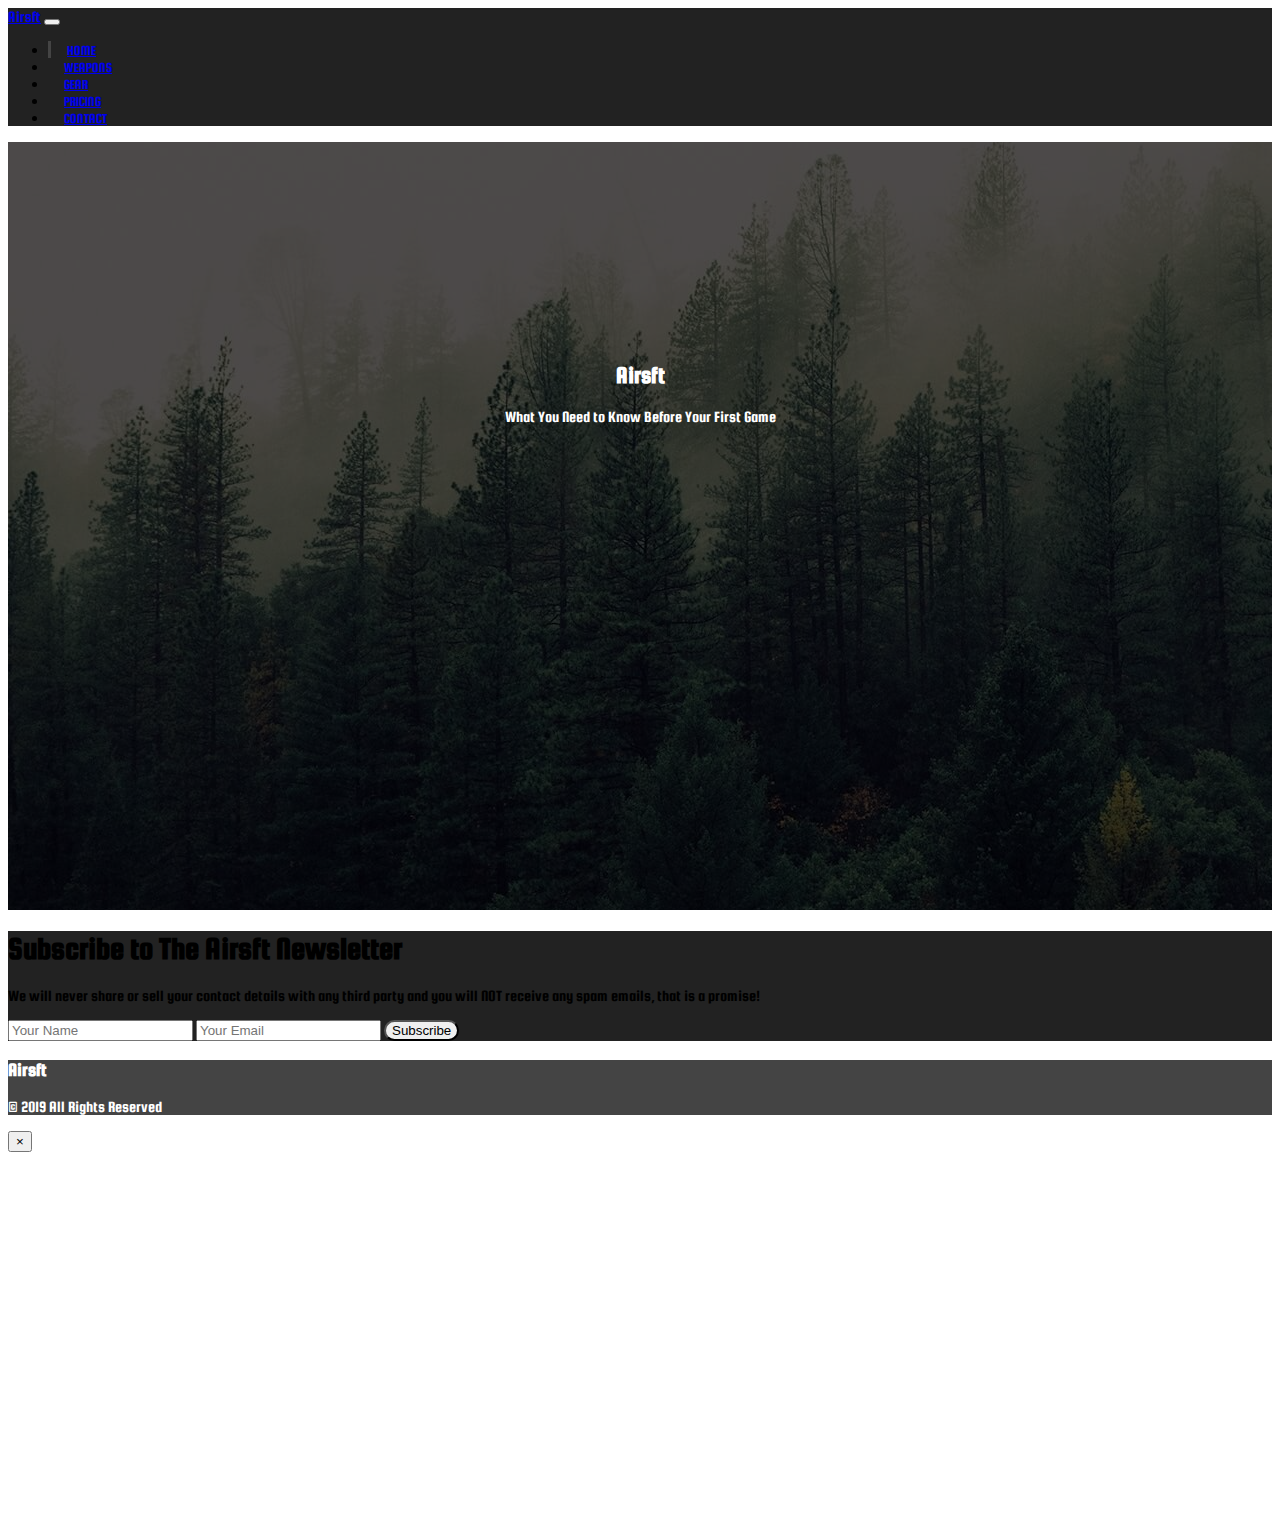
<file: index.html>
<!DOCTYPE html>
<!-- The HTML lang attribute is used to identify the language of text content on the web -->
<html lang="en"> 

<head>
  <meta charset="UTF-8">
  <!-- The viewport is the user's visible area of a web page -->
  <meta name="viewport" content="width=device-width, initial-scale=1.0">
  <meta http-equiv="X-UA-Compatible" content="ie=edge">
  <!-- Import fontawesome.css -->
  <link rel="stylesheet" href="https://use.fontawesome.com/releases/v5.0.13/css/all.css" integrity="sha384-DNOHZ68U8hZfKXOrtjWvjxusGo9WQnrNx2sqG0tfsghAvtVlRW3tvkXWZh58N9jp"
    crossorigin="anonymous">
  <!-- Import bootstrap.css -->
  <link rel="stylesheet" href="https://stackpath.bootstrapcdn.com/bootstrap/4.1.1/css/bootstrap.min.css" integrity="sha384-WskhaSGFgHYWDcbwN70/dfYBj47jz9qbsMId/iRN3ewGhXQFZCSftd1LZCfmhktB"
    crossorigin="anonymous">
  <!-- Import style.css -->
  <link rel="stylesheet" href="css/style.css">
  <!-- Import favicon -->
  <link rel="shortcut icon" type="image/png" href="img/bullseye_favicon.png">
  <title>Airsoft</title>
</head>

<body>
  <!-- Navigation -->
  <nav class="navbar navbar-expand-sm navbar-dark bg-dark">
    <div class="container">
      <a href="index.html" class="navbar-brand"> Airs<i class="fas fa-bullseye fa-xs"></i>ft</a>
      <button class="navbar-toggler" data-toggle="collapse" data-target="#navbarCollapse">
        <span class="navbar-toggler-icon"></span>
      </button>
      <div class="collapse navbar-collapse" id="navbarCollapse">
        <ul class="navbar-nav ml-auto">
        <li class="nav-item active">
            <a href="index.html" class="nav-link">Home</a>
          </li>
          <li class="nav-item">
            <a href="weapons.html" class="nav-link">Weapons</a>
          </li>
          <li class="nav-item">
            <a href="gear.html" class="nav-link">Gear</a>
          </li>
          <li class="nav-item">
          <a href="pricing.html" class="nav-link">Pricing</a>
          </li>
          <li class="nav-item">
          <a href="contact.html" class="nav-link">Contact</a>
          </li>
        </ul>
      </div>
    </div>
  </nav>

  <!-- Video: Airsoft demo -->
  <section id="video-play">
    <div class="dark-overlay">
      <div class="row">
        <div class="col video-text">
          <div class="container p-5">
            <h2> Airs<i class="fas fa-bullseye fa-xs"></i>ft</h2>
            <p class="lead">What You Need to Know Before Your First Game</p>
            <a href="#" class="video" data-video="https://www.youtube.com/embed/K6B6zU3xA1U" data-toggle="modal" data-target="#videoModal">
              <i class="fas fa-play fa-3x"></i>
            </a>
          </div>
        </div>
      </div>
    </div>
  </section>

  <!-- Subscribe: input field -->
  <section id="newsletter" class="text-center p-5 bg-dark text-white">
    <div class="container">
      <div class="row">
        <div class="col">
          <h1>Subscribe to The Airs<i class="fas fa-bullseye fa-xs"></i>ft Newsletter</h1>
          <p>We will never share or sell your contact details with any third party and you will NOT receive any spam emails, that is a promise!</p>
          <form class="form-inline justify-content-center">
            <input type="text" class="form-control mb-2 mr-2" placeholder="Your Name">
            <input type="text" class="form-control mb-2 mr-2" placeholder="Your Email">
            <button class="btn btn-outline-light mb-2">Subscribe</button>
          </form>
        </div>
      </div>
    </div>
  </section>

  <!-- Footer -->
  <footer id="main-footer" class="text-center p-4">
    <div class="container">
      <div class="row">
        <div class="col">
          <h3>Airs<i class="fas fa-bullseye fa-xs"></i>ft</h3>
          <p>&copy; 2019 All Rights Reserved</p>
          <p>
              <a class="footer-link footer-social-link fa-2x mb-2" href="https://facebook.com" target="_blank">
                <i class="fab fa-facebook"></i>
              </a>
              <a class="footer-link footer-social-link fa-2x mb-2" href="https://twiter.com" target="_blank">
                <i class="fab fa-twitter"></i>
              </a>
              <a class="footer-link footer-social-link fa-2x mb-2" href="https://instagram.com" target="_blank">
                <i class="fab fa-instagram"></i>
              </a>
              <a class="footer-link footer-social-link fa-2x mb-2" href="https://youtube.com" target="_blank">
                <i class="fab fa-youtube"></i>
              </a>
            </p>
        </div>
      </div>
    </div>
  </footer>

  <!-- Video modal -->
  <div class="modal fade" id="videoModal">
    <div class="modal-dialog">
      <div class="modal-content">
        <div class="modal-body">
          <button class="close" data-dismiss="modal">
            <span>&times;</span>
          </button>
          <iframe src="" frameborder="0" height="350" width="100%" allowfullscreen></iframe>
        </div>
      </div>
    </div>
  </div>

  <!-- Script tags -->
  <!-- PLEASE NOTE: Although beyond the scope of the project, the smallest amount of jQuery has been utilised to trigger the video modal -->
  <script src="http://code.jquery.com/jquery-3.3.1.min.js" integrity="sha256-FgpCb/KJQlLNfOu91ta32o/NMZxltwRo8QtmkMRdAu8="
    crossorigin="anonymous"></script>
  <script src="https://stackpath.bootstrapcdn.com/bootstrap/4.1.1/js/bootstrap.min.js" integrity="sha384-smHYKdLADwkXOn1EmN1qk/HfnUcbVRZyYmZ4qpPea6sjB/pTJ0euyQp0Mk8ck+5T"
    crossorigin="anonymous"></script>

  <script src="js/main.js"></script>

</body>

</html>
</file>
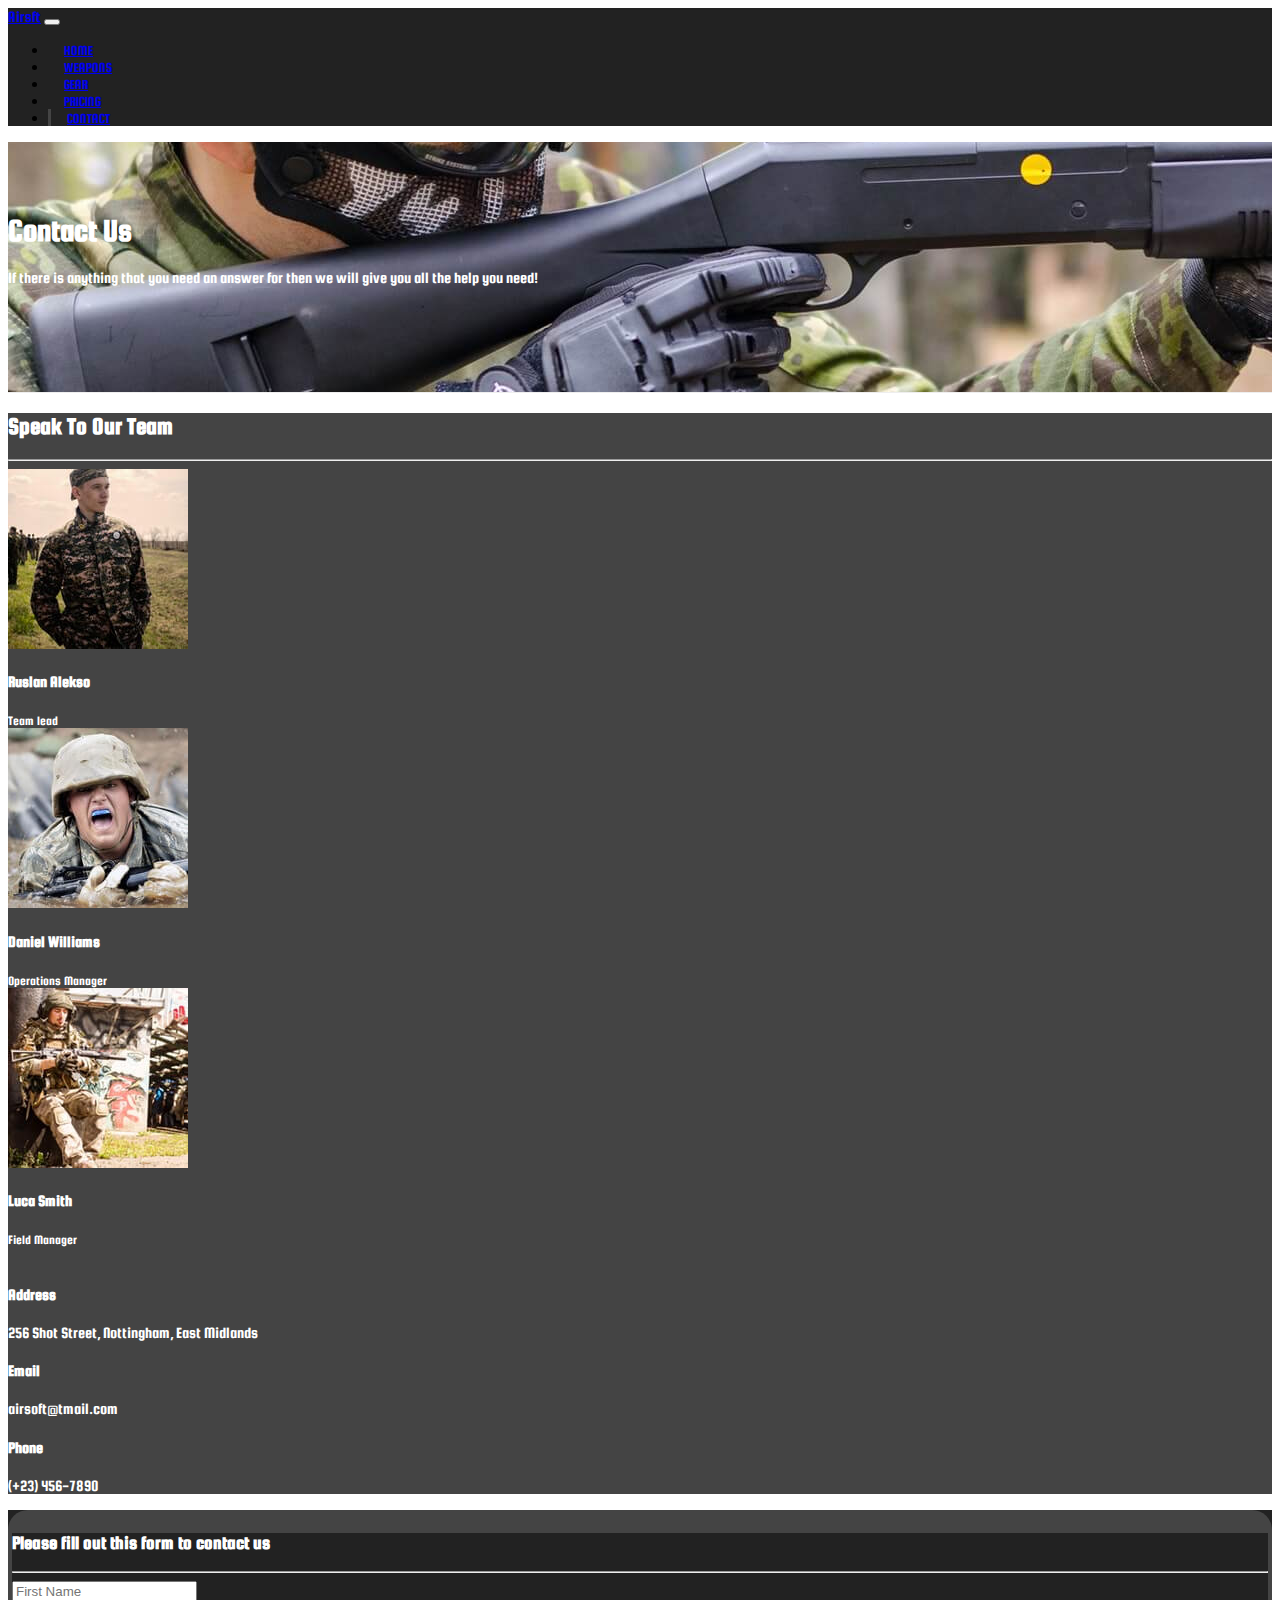
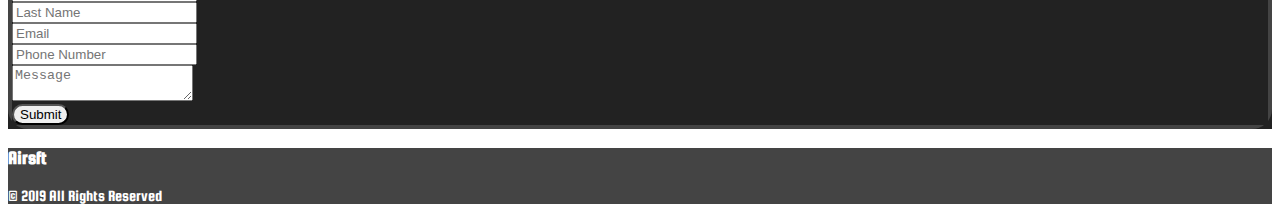
<file: contact.html>
<!DOCTYPE html>
<!-- The HTML lang attribute is used to identify the language of text content on the web -->
<html lang="en">

<head>
  <meta charset="UTF-8">
  <!-- The viewport is the user's visible area of a web page -->
  <meta name="viewport" content="width=device-width, initial-scale=1.0">
  <meta http-equiv="X-UA-Compatible" content="ie=edge">
  <!-- Import fontawesome.css -->
  <link rel="stylesheet" href="https://use.fontawesome.com/releases/v5.0.13/css/all.css" integrity="sha384-DNOHZ68U8hZfKXOrtjWvjxusGo9WQnrNx2sqG0tfsghAvtVlRW3tvkXWZh58N9jp"
    crossorigin="anonymous">
  <!-- Import bootstrap.css -->
  <link rel="stylesheet" href="https://stackpath.bootstrapcdn.com/bootstrap/4.1.1/css/bootstrap.min.css" integrity="sha384-WskhaSGFgHYWDcbwN70/dfYBj47jz9qbsMId/iRN3ewGhXQFZCSftd1LZCfmhktB"
    crossorigin="anonymous">
  <!-- Import style.css -->
  <link rel="stylesheet" href="css/style.css">
  <!-- Import favicon -->
  <link rel="shortcut icon" type="image/png" href="img/bullseye_favicon.png">
  <title>Airsoft</title>
</head>

<body>
    
    <!-- Navigation -->
  <nav class="navbar navbar-expand-sm navbar-dark bg-dark">
    <div class="container">
      <a href="index.html" class="navbar-brand">Airs<i class="fas fa-bullseye fa-xs"></i>ft</a>
      <button class="navbar-toggler" data-toggle="collapse" data-target="#navbarCollapse">
        <span class="navbar-toggler-icon"></span>
      </button>
      <div class="collapse navbar-collapse" id="navbarCollapse">
        <ul class="navbar-nav ml-auto">
        <li class="nav-item">
        <a href="index.html" class="nav-link">Home</a>
        </li>
        <li class="nav-item">
        <a href="weapons.html" class="nav-link">Weapons</a>
        </li>
        <li class="nav-item">
        <a href="gear.html" class="nav-link">Gear</a>
        </li>
        <li class="nav-item">
        <a href="pricing.html" class="nav-link">Pricing</a>
        </li>
        <li class="nav-item active">
        <a href="contact.html" class="nav-link">Contact</a>
        </li>
        </ul>
      </div>
    </div>
  </nav>

  <!-- Spring Weapons header: section -->
  <header id="page-header-2">
      <div class="container">
        <div class="row">
          <div class="col-md-6 m-auto text-center">
            <h1>Contact Us</h1>
            <p>If there is anything that you need an answer for then we will give you all the help you need!</p>
          </div>
        </div>
      </div>
    </header>

  <!-- Staff: Section -->
  <section id="staff" class="py-5 text-center second-background text-white">
    <div class="container">
      <h2>Speak To Our Team</h2>
      <hr>
      <div class="row">
        <div class="col-md-4">
          <img src="img/army_camouflage.jpg" alt="" class="img-fluid rounded-circle mb-2">
          <h4>Ruslan Alekso</h4>
          <small>Team lead</small>
        </div>
        <div class="col-md-4">
          <img src="img/army_crawling.jpg" alt="" class="img-fluid rounded-circle mb-2">
          <h4>Daniel Williams</h4>
          <small>Operations Manager</small>
        </div>
        <div class="col-md-4">
          <img src="img/army_smoker.jpg" alt="" class="img-fluid rounded-circle mb-2">
          <h4>Luca Smith</h4>
          <small>Field Manager</small>
        </div>
      </div>
      <br>
      <div class="col-md-12">
        <h4>Address</h4>
        <p>256 Shot Street, Nottingham, East Midlands</p>
        <h4>Email</h4>
        <p>airsoft@tmail.com</p>
        <h4>Phone</h4>
        <p>(+23) 456-7890</p>
      </div>
    </div>
  </section>
  
  <!-- Contact: section -->
  <section id="contact" class="py-3 fourth-background">
    <div class="container">
      <div class="row">
          <!-- <div class="col-md-12">
              <div class="card p-4">
                <div class="card-body bg-dark">
                  <h4>Get In Touch</h4>
                  <p>Lorem ipsum dolor sit amet consectetur adipisicing elit. Pariatur, odio!</p>
                  <h4>Address</h4>
                  <p>550 Main st, Boston MA</p>
                  <h4>Email</h4>
                  <p>test@test.com</p>
                  <h4>Phone</h4>
                  <p>(555) 555-5555</p>
                </div>
              </div>
            </div> -->
        <div class="col-md-12">
          <div class="card p-1 third-background">
            <div class="card-body fourth-background">
              <h3 class="text-center">Please fill out this form to contact us</h3>
              <hr>
              <div class="row">
                <div class="col-md-6">
                  <div class="form-group">
                    <input type="text" class="form-control" placeholder="First Name">
                  </div>
                </div>
                <div class="col-md-6">
                  <div class="form-group">
                    <input type="text" class="form-control" placeholder="Last Name">
                  </div>
                </div>
                <div class="col-md-6">
                  <div class="form-group">
                    <input type="text" class="form-control" placeholder="Email">
                  </div>
                </div>
                <div class="col-md-6">
                  <div class="form-group">
                    <input type="text" class="form-control" placeholder="Phone Number">
                  </div>
                </div>
              </div>
              <div class="row">
                <div class="col-md-12">
                  <div class="form-group">
                    <textarea class="form-control" placeholder="Message"></textarea>
                  </div>
                </div>
                <div class="col-md-12">
                  <div class="form-group">
                    <input type="submit" value="Submit" class="btn btn-outline-light btn-block">
                  </div>
                </div>
              </div>
            </div>
          </div>
        </div>
      </div>
    </div>
  </section>

  <!-- Footer -->
  <footer id="main-footer" class="text-center p-4">
    <div class="container">
      <div class="row">
        <div class="col">
          <h3>Airs<i class="fas fa-bullseye fa-xs"></i>ft</h3>
          <p>&copy; 2019 All Rights Reserved</p>
          <p>
              <a class="footer-link footer-social-link fa-2x mb-2" href="https://facebook.com" target="_blank">
                <i class="fab fa-facebook"></i>
              </a>
              <a class="footer-link footer-social-link fa-2x mb-2" href="https://twiter.com" target="_blank">
                <i class="fab fa-twitter"></i>
              </a>
              <a class="footer-link footer-social-link fa-2x mb-2" href="https://instagram.com" target="_blank">
                <i class="fab fa-instagram"></i>
              </a>
              <a class="footer-link footer-social-link fa-2x mb-2" href="https://youtube.com" target="_blank">
                <i class="fab fa-youtube"></i>
              </a>
            </p>
        </div>
      </div>
    </div>
  </footer>

  <script src="http://code.jquery.com/jquery-3.3.1.min.js" integrity="sha256-FgpCb/KJQlLNfOu91ta32o/NMZxltwRo8QtmkMRdAu8="
    crossorigin="anonymous"></script>
  <script src="https://stackpath.bootstrapcdn.com/bootstrap/4.1.1/js/bootstrap.min.js" integrity="sha384-smHYKdLADwkXOn1EmN1qk/HfnUcbVRZyYmZ4qpPea6sjB/pTJ0euyQp0Mk8ck+5T"
    crossorigin="anonymous"></script>

</body>

</html>
</file>
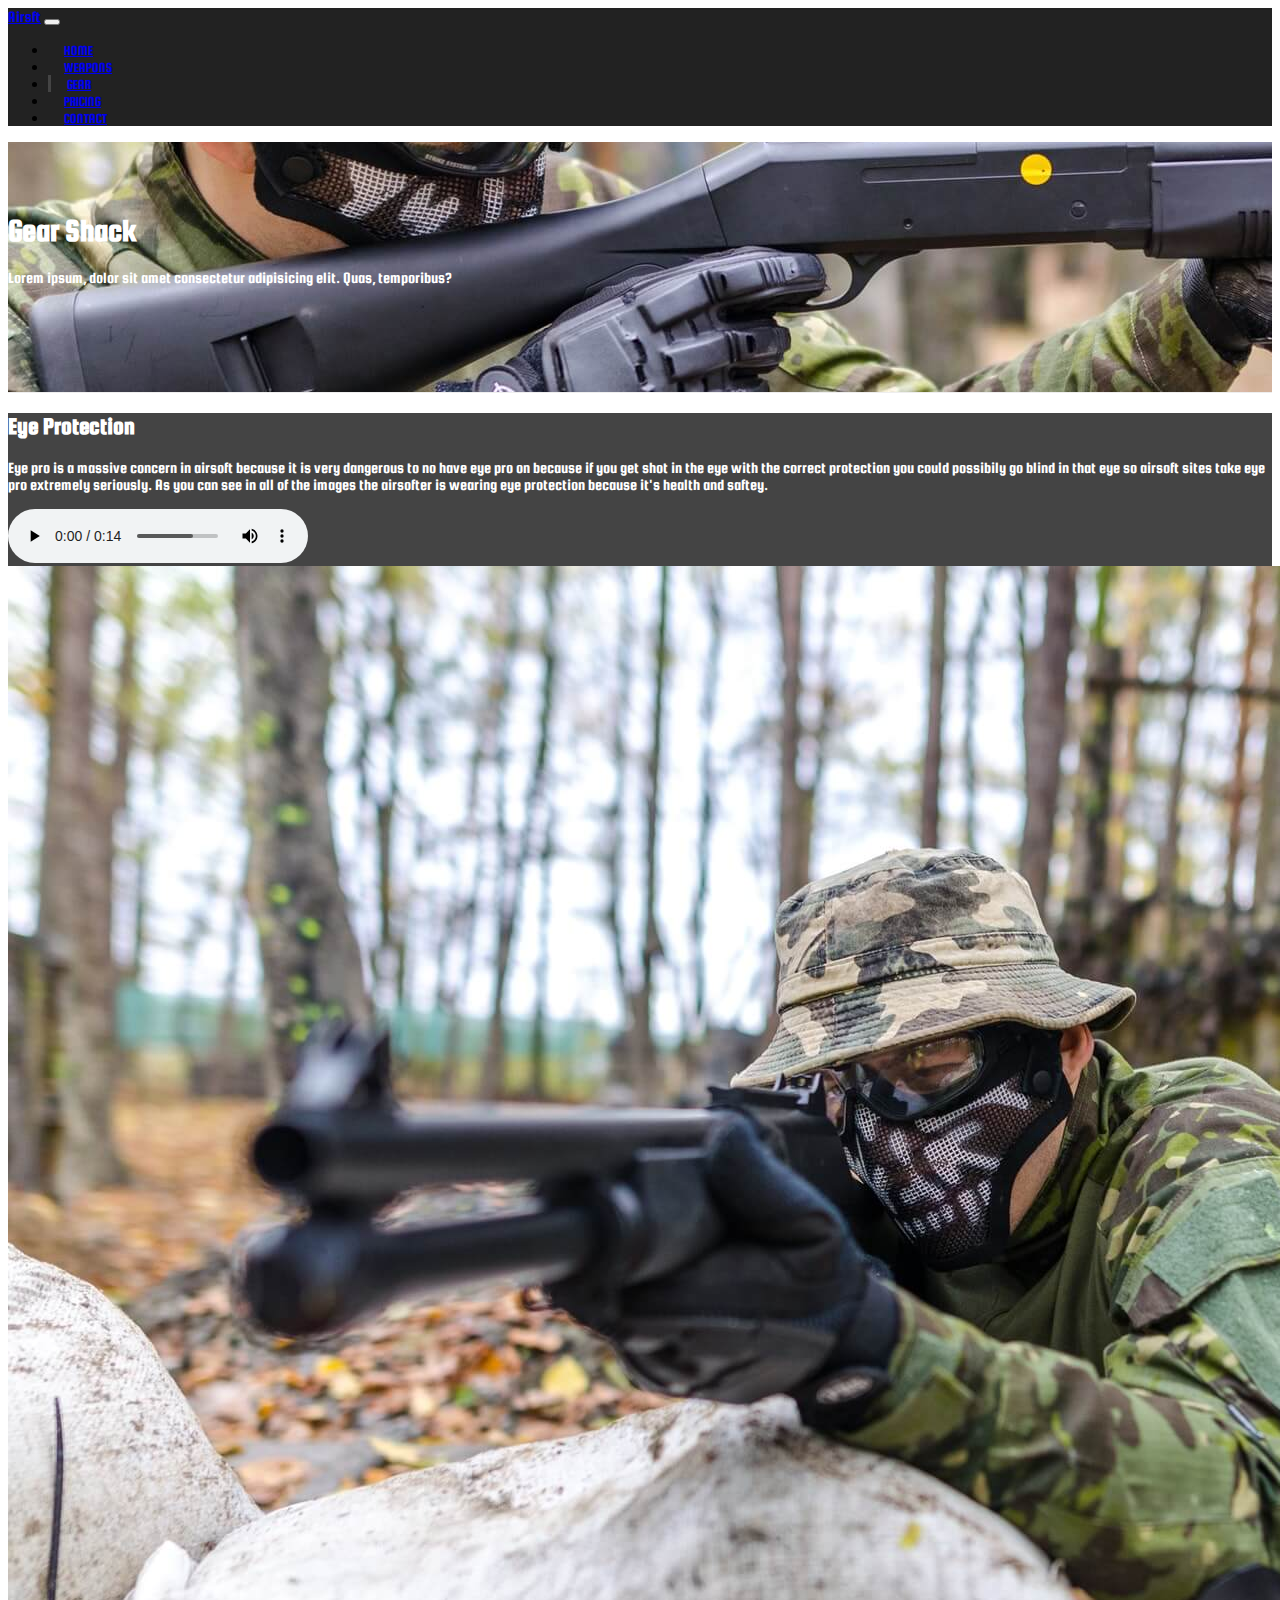
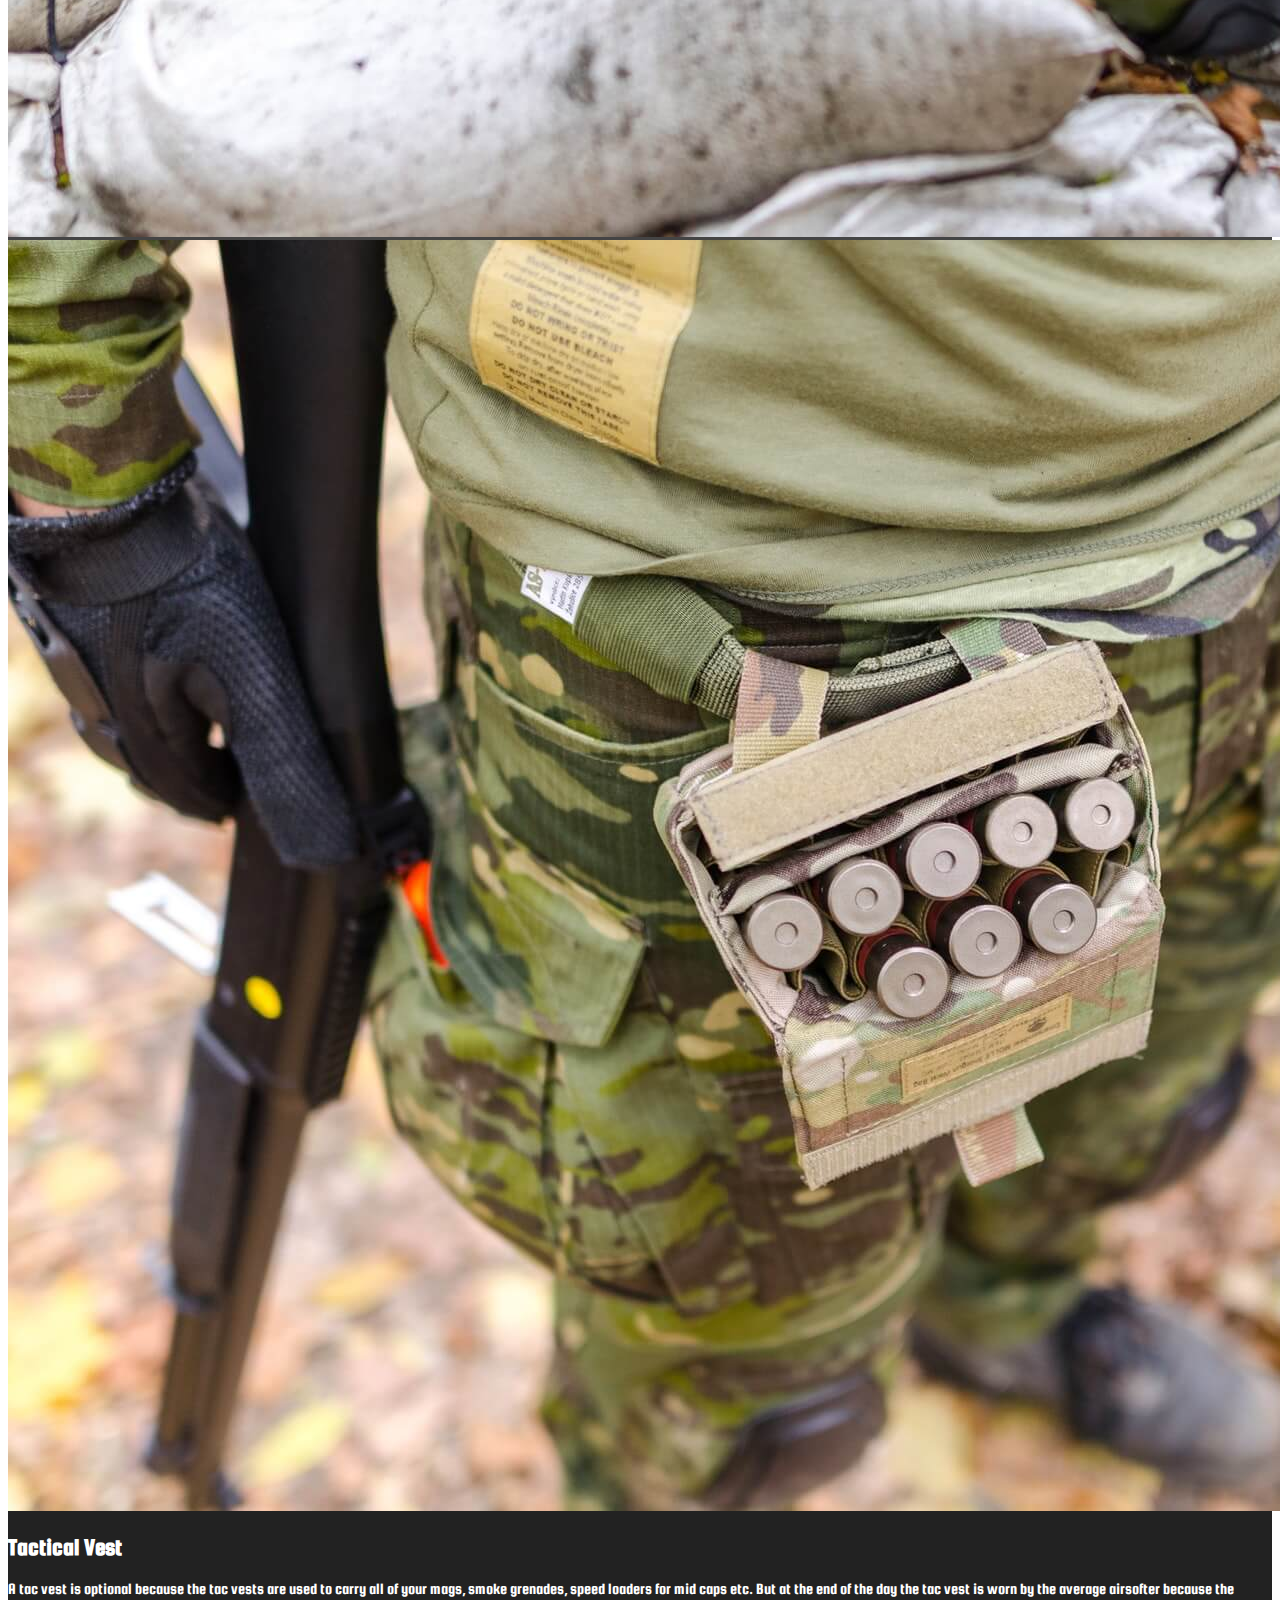
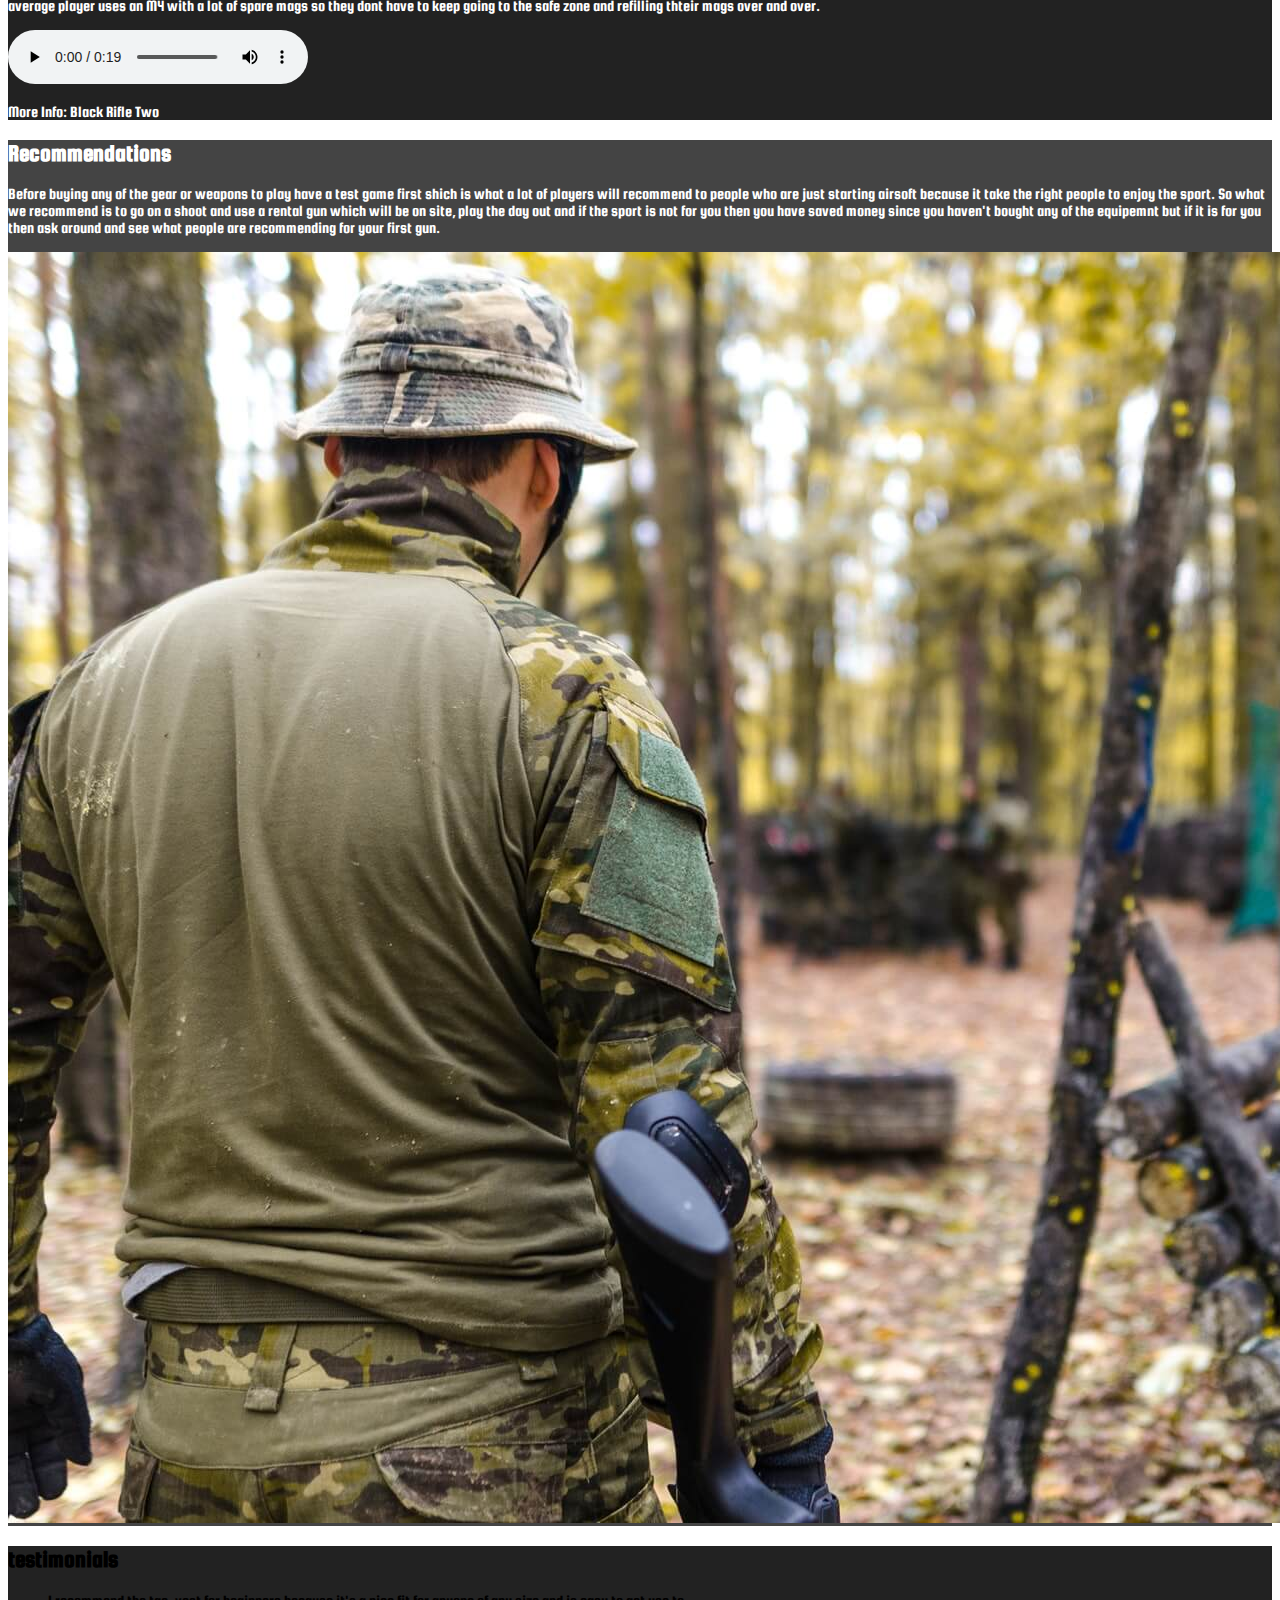
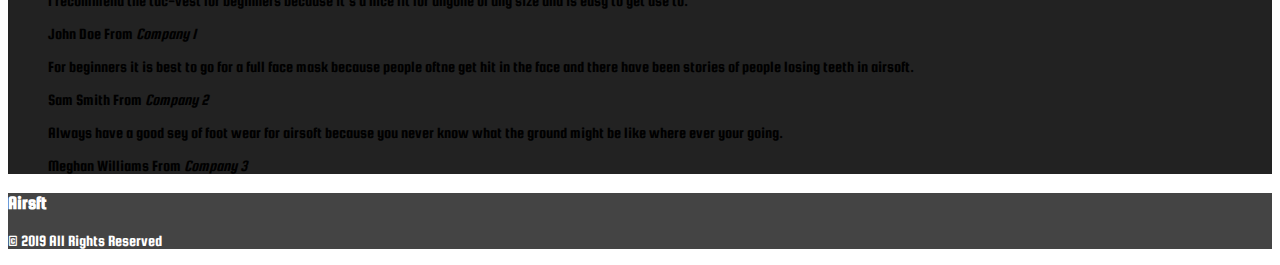
<file: gear.html>
<!DOCTYPE html>
<!-- The HTML lang attribute is used to identify the language of text content on the web -->
<html lang="en">

<head>
  <meta charset="UTF-8">
  <!-- The viewport is the user's visible area of a web page -->
  <meta name="viewport" content="width=device-width, initial-scale=1.0">
  <meta http-equiv="X-UA-Compatible" content="ie=edge">
  <!-- Import fontawesome.css -->
  <link rel="stylesheet" href="https://use.fontawesome.com/releases/v5.0.13/css/all.css" integrity="sha384-DNOHZ68U8hZfKXOrtjWvjxusGo9WQnrNx2sqG0tfsghAvtVlRW3tvkXWZh58N9jp"
    crossorigin="anonymous">
  <!-- Import bootstrap.css -->
  <link rel="stylesheet" href="https://stackpath.bootstrapcdn.com/bootstrap/4.1.1/css/bootstrap.min.css" integrity="sha384-WskhaSGFgHYWDcbwN70/dfYBj47jz9qbsMId/iRN3ewGhXQFZCSftd1LZCfmhktB"
    crossorigin="anonymous">
  <!-- Import style.css -->
  <link rel="stylesheet" href="css/style.css">
  <!-- Import favicon -->
  <link rel="shortcut icon" type="image/png" href="img/bullseye_favicon.png">
  <title>Airsoft</title>
</head>

<body>
    
    <!-- Navigation -->
  <nav class="navbar navbar-expand-sm navbar-dark bg-dark">
    <div class="container">
      <a href="index.html" class="navbar-brand">Airs<i class="fas fa-bullseye fa-xs"></i>ft</a>
      <button class="navbar-toggler" data-toggle="collapse" data-target="#navbarCollapse">
        <span class="navbar-toggler-icon"></span>
      </button>
      <div class="collapse navbar-collapse" id="navbarCollapse">
        <ul class="navbar-nav ml-auto">
          <li class="nav-item">
            <a href="index.html" class="nav-link">Home</a>
          </li>
          <li class="nav-item">
            <a href="weapons.html" class="nav-link">Weapons</a>
          </li>
          <li class="nav-item active">
            <a href="gear.html" class="nav-link">Gear</a>
          </li>
          <li class="nav-item">
            <a href="pricing.html" class="nav-link">Pricing</a>
          </li>
          <li class="nav-item">
          <a href="contact.html" class="nav-link">Contact</a>
          </li>
        </ul>
      </div>
    </div>
  </nav>

    <!-- Spring Weapons header: section -->
    <header id="page-header-2">
      <div class="container">
        <div class="row">
          <div class="col-md-6 m-auto text-center">
            <h1>Gear Shack</h1>
            <p>Lorem ipsum, dolor sit amet consectetur adipisicing elit. Quas, temporibus?</p>
          </div>
        </div>
      </div>
    </header>

    <!-- Aeg weapons - row-1 -->
    <section id="about-1" class="py-3 second-background">
        <div class="container">
            <div class="row">
                <div class="col-md-6">
                    <h2>Eye Protection</h2>
                    <p>Eye pro is a massive concern in airsoft because it is very dangerous to no have eye pro on
                      because if you get shot in the eye with the correct protection you could possibily go blind in that eye 
                      so airsoft sites take eye pro extremely seriously. As you can see in all of the images the airsofter is wearing 
                      eye protection because it's health and saftey.
                    </p>
                    <audio src="sound/assembling.mp3" controls></audio>
                </div>
                <div class="col-md-6">
                    <img src="img/action_armed.jpg" alt="" class="img-fluid rounded-circle d-none d-md-block about-img">
                </div>
            </div>
        </div>
    </section>

    <!-- Aeg weapons - row-2 -->
    <section id="about-2" class="py-3 fourth-background">
        <div class="container">
            <div class="row">
                    <div class="col-md-6">
                        <img src="img/ammo_ammunition.jpg" alt="" class="img-fluid rounded-circle d-none d-md-block about-img">
                    </div>
                <div class="col-md-6">
                    <h2>Tactical Vest</h2>
                    <p>A tac vest is optional because the tac vests are used to carry all of your mags, smoke grenades,
                      speed loaders for mid caps etc. But at the end of the day the tac vest is worn by the average airsofter 
                      because the average player uses an M4 with a lot of spare mags so they dont have to keep going to the 
                      safe zone and refilling thteir mags over and over.
                    </p>
                    <audio src="sound/shooting.mp3" controls></audio>
                    <p>More Info: Black Rifle Two</p>
        </div>
    </section>

    <!-- Aeg weapons - row-3 -->
    <section id="about" class="py-3 second-background">
        <div class="container">
            <div class="row">
                <div class="col-md-6">
                    <h2>Recommendations</h2>
                    <p>Before buying any of the gear or weapons to play have a test game first shich is what a lot of 
                      players will recommend to people who are just starting airsoft because it take the right people 
                      to enjoy the sport. So what we recommend is to go on a shoot and use a rental gun which will be on site,
                      play the day out and if the sport is not for you then you have saved money since you haven't bought any of the 
                      equipemnt but if it is for you then ask around and see what people are recommending for your first gun.
                    </p>
                </div>
                <div class="col-md-6">
                    <img src="img/armed-army-background-669290.jpg" alt="" class="img-fluid rounded-circle d-none d-md-block about-img">
                </div>
            </div>
        </div>
    </section>

  <!-- Testimonials: section -->
  <section id="testimonials" class="p-4 bg-dark text-white">
    <div class="container">
      <h2 class="text-center">testimonials</h2>
      <div class="row text-center">
        <div class="col">
            <div>
              <blockquote class="blockquote">
                <p class="mb-0">
                  I recommend the tac-vest for beginners because it's a nice fit for anyone of any size and is easy
                  to get use to.
                </p>
                <footer class="blockquote-footer">John Doe From
                  <cite title="Company 1">Company 1</cite>
                </footer>
              </blockquote>
            </div>
            <div>
              <blockquote class="blockquote">
                <p class="mb-0">
                  For beginners it is best to go for a full face mask because people oftne get hit in the face 
                  and there have been stories of people losing teeth in airsoft.
                </p>
                <footer class="blockquote-footer">Sam Smith From
                  <cite title="Company 2">Company 2</cite>
                </footer>
              </blockquote>
            </div>
            <div>
              <blockquote class="blockquote">
                <p class="mb-0">
                  Always have a good sey of foot wear for airsoft because you never know what the ground might be 
                  like where ever your going.
                </p>
                <footer class="blockquote-footer">Meghan Williams From
                  <cite title="Company 3">Company 3</cite>
                </footer>
              </blockquote>
            </div>
        </div>
      </div>
    </div>
  </section>

  <!-- Footer -->
  <footer id="main-footer" class="text-center p-4">
    <div class="container">
      <div class="row">
        <div class="col">
          <h3>Airs<i class="fas fa-bullseye fa-xs"></i>ft</h3>
          <p>&copy; 2019 All Rights Reserved</p>
          <p>
              <a class="footer-link footer-social-link fa-2x mb-2" href="https://facebook.com" target="_blank">
                <i class="fab fa-facebook"></i>
              </a>
              <a class="footer-link footer-social-link fa-2x mb-2" href="https://twiter.com" target="_blank">
                <i class="fab fa-twitter"></i>
              </a>
              <a class="footer-link footer-social-link fa-2x mb-2" href="https://instagram.com" target="_blank">
                <i class="fab fa-instagram"></i>
              </a>
              <a class="footer-link footer-social-link fa-2x mb-2" href="https://youtube.com" target="_blank">
                <i class="fab fa-youtube"></i>
              </a>
            </p>
        </div>
      </div>
    </div>
  </footer>

  <script src="http://code.jquery.com/jquery-3.3.1.min.js" integrity="sha256-FgpCb/KJQlLNfOu91ta32o/NMZxltwRo8QtmkMRdAu8="
    crossorigin="anonymous"></script>
  <script src="https://stackpath.bootstrapcdn.com/bootstrap/4.1.1/js/bootstrap.min.js" integrity="sha384-smHYKdLADwkXOn1EmN1qk/HfnUcbVRZyYmZ4qpPea6sjB/pTJ0euyQp0Mk8ck+5T"
    crossorigin="anonymous"></script>

</body>

</html>
</file>
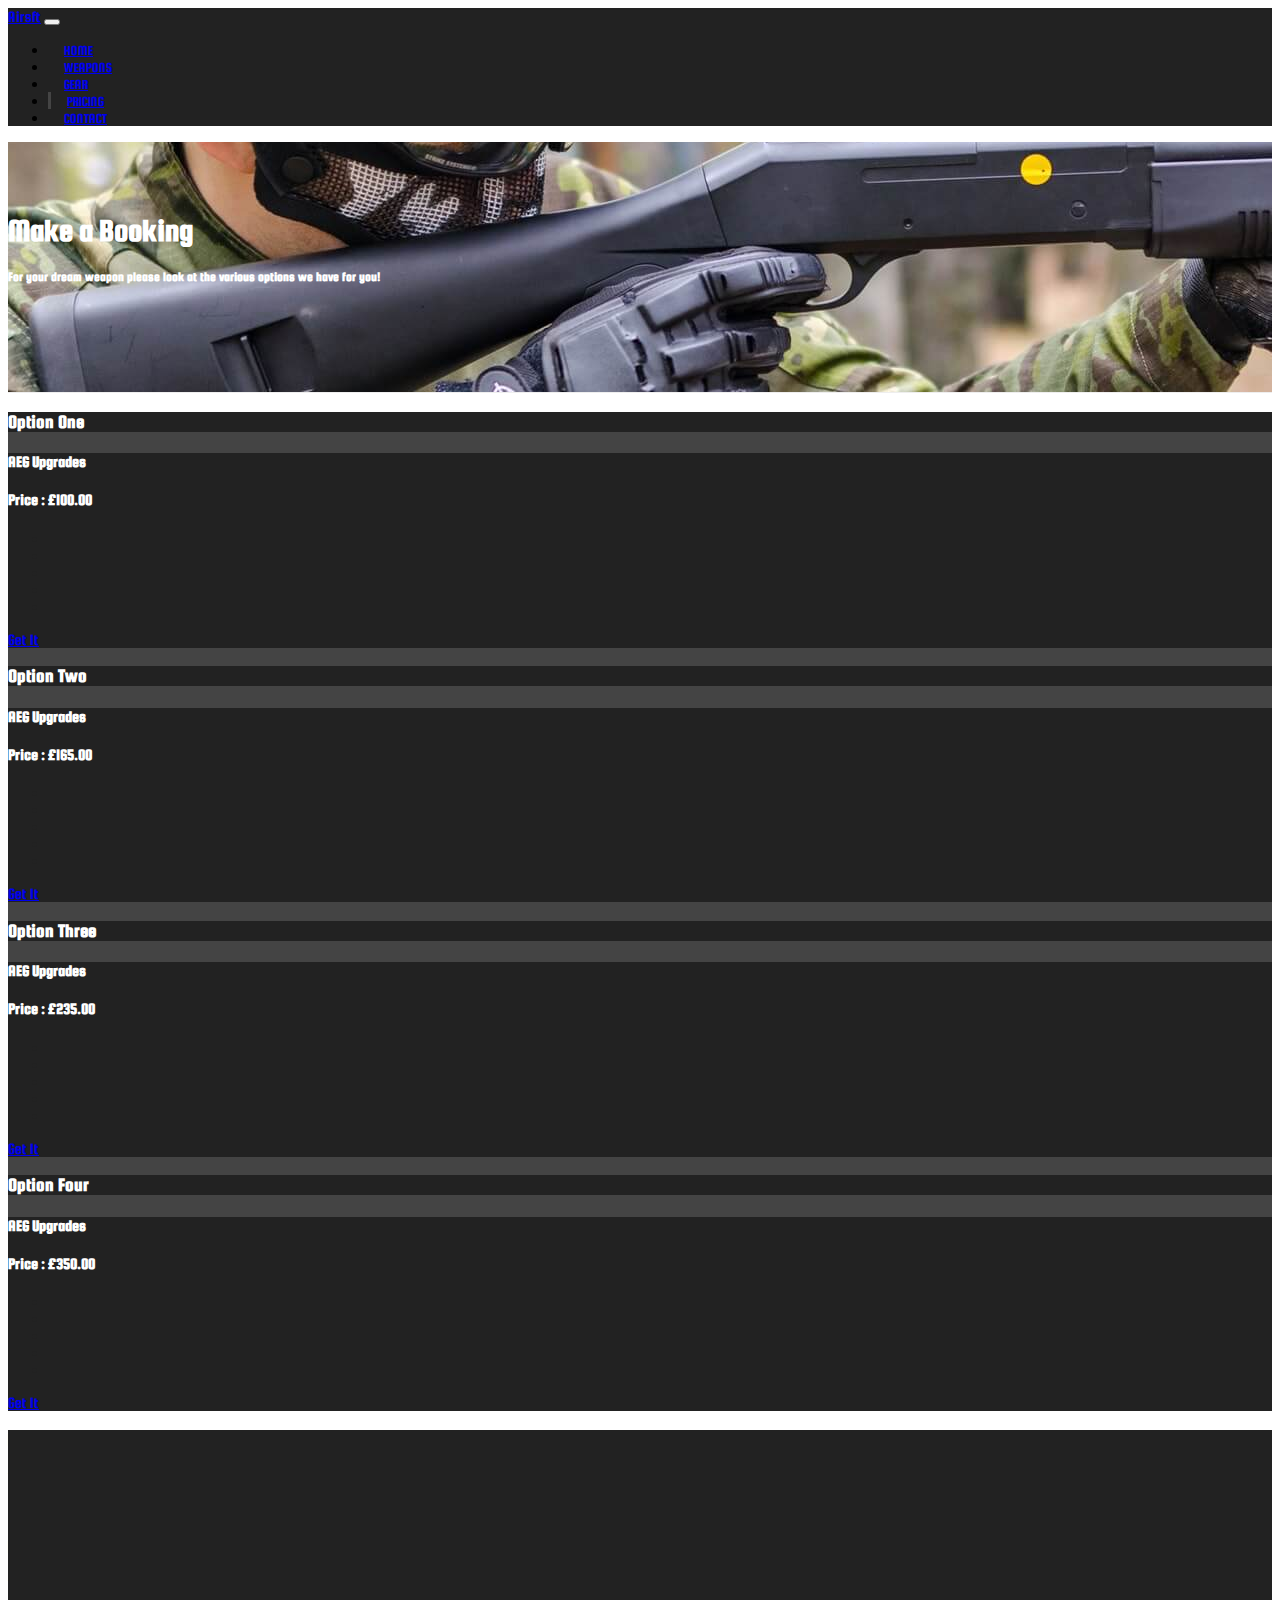
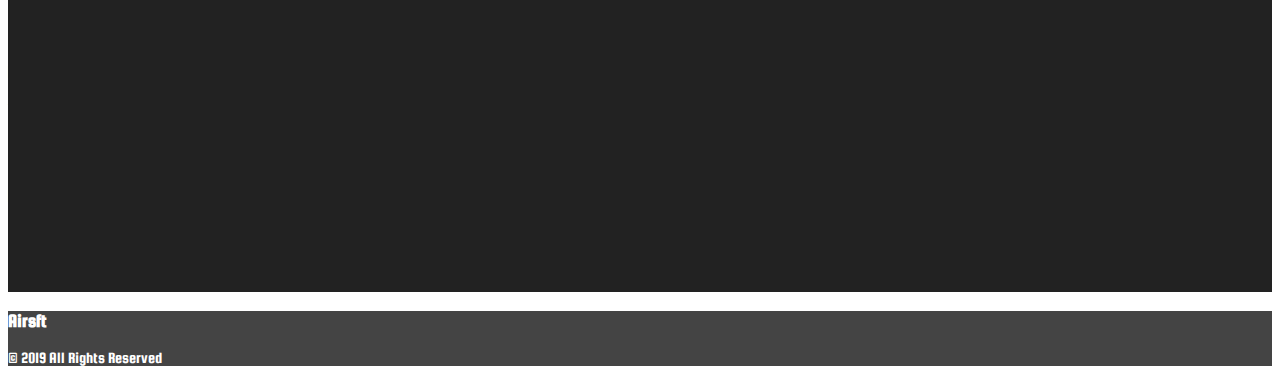
<file: pricing.html>
<!DOCTYPE html>
<!-- The HTML lang attribute is used to identify the language of text content on the web -->
<html lang="en">

<head>
  <meta charset="UTF-8">
  <!-- The viewport is the user's visible area of a web page -->
  <meta name="viewport" content="width=device-width, initial-scale=1.0">
  <meta http-equiv="X-UA-Compatible" content="ie=edge">
  <!-- Import fontawesome.css -->
  <link rel="stylesheet" href="https://use.fontawesome.com/releases/v5.0.13/css/all.css" integrity="sha384-DNOHZ68U8hZfKXOrtjWvjxusGo9WQnrNx2sqG0tfsghAvtVlRW3tvkXWZh58N9jp"
    crossorigin="anonymous">
  <!-- Import bootstrap.css -->
  <link rel="stylesheet" href="https://stackpath.bootstrapcdn.com/bootstrap/4.1.1/css/bootstrap.min.css" integrity="sha384-WskhaSGFgHYWDcbwN70/dfYBj47jz9qbsMId/iRN3ewGhXQFZCSftd1LZCfmhktB"
    crossorigin="anonymous">
  <!-- Import style.css -->
  <link rel="stylesheet" href="css/style.css">
  <!-- Import favicon -->
  <link rel="shortcut icon" type="image/png" href="img/bullseye_favicon.png">
  <title>Airsoft</title>
</head>

<body>
    
    <!-- Navigation -->
  <nav class="navbar navbar-expand-sm navbar-dark bg-dark">
    <div class="container">
      <a href="index.html" class="navbar-brand">Airs<i class="fas fa-bullseye fa-xs"></i>ft</a>
      <button class="navbar-toggler" data-toggle="collapse" data-target="#navbarCollapse">
        <span class="navbar-toggler-icon"></span>
      </button>
      <div class="collapse navbar-collapse" id="navbarCollapse">
        <ul class="navbar-nav ml-auto">
        <li class="nav-item">
        <a href="index.html" class="nav-link">Home</a>
        </li>
        <li class="nav-item">
        <a href="weapons.html" class="nav-link">Weapons</a>
        </li>
        <li class="nav-item">
        <a href="gear.html" class="nav-link">Gear</a>
        </li>
        <li class="nav-item active">
        <a href="pricing.html" class="nav-link">Pricing</a>
        </li>
        <li class="nav-item">
        <a href="contact.html" class="nav-link">Contact</a>
        </li>
        </ul>
      </div>
    </div>
  </nav>

  <!-- Spring Weapons header: section -->
  <header id="page-header-2">
      <div class="container">
        <div class="row">
          <div class="col-md-6 m-auto text-center">
            <h1>Make a Booking</h1>
            <h5>For your dream weapon please look at the various options we have for you!</h5>
          </div>
        </div>
      </div>
    </header>

  <!-- Pricing page -->
  <section id="Games" class="py-5 third-background">
    <div class="container">
        <div class="row">
        <div class="col-md-3">
            <div class="card text-center">
            <div class="card-header fourth-background  text-white">
                <h3>Option One</h3>
            </div>
            <div class="card-body fourth-background ">
                <h4 class="card-title">AEG Upgrades</h4>
                <h4 class="card-text">Price : £100.00</h4>
                <ul class="list-group">
                <li class="list-group-item">
                    <i class="fas fa-check"></i> Upgraded Hop-Up Unit
                </li>
                <li class="list-group-item">
                    <i class="fas fa-check"></i> Upgraded Inner-barrel
                </li>
                <li class="list-group-item">
                    <i class="fas fa-times"></i> Upgraded Motor
                </li>
                <li class="list-group-item">
                    <i class="fas fa-times"></i> Upgraded Trigger System
                </li>
                <li class="list-group-item">
                    <i class="fas fa-times"></i> Upgraded Gear Set
                </li>
                </ul>
                <a href="#" class="btn btn-outline-light btn-block mt-2">Get It</a>
            </div>
            <div class="card-footer text-muted fourth-background ">
            </div>
            </div>
        </div>
        <div class="col-md-3">
            <div class="card text-center">
            <div class="card-header fourth-background  text-white">
                <h3>Option Two</h3>
            </div>
            <div class="card-body fourth-background ">
                <h4 class="card-title">AEG Upgrades</h4>
                <h4 class="card-text">Price : £165.00</h4>
                <ul class="list-group">
                <li class="list-group-item">
                    <i class="fas fa-check"></i> Upgraded Hop-Up Unit
                </li>
                <li class="list-group-item">
                    <i class="fas fa-check"></i> Upgraded Inner-barrel
                </li>
                <li class="list-group-item">
                    <i class="fas fa-check"></i> Upgraded Motor
                </li>
                <li class="list-group-item">
                    <i class="fas fa-times"></i> Upgraded Trigger System
                </li>
                <li class="list-group-item">
                    <i class="fas fa-times"></i> Upgraded Gear Set
                </li>
                </ul>
                <a href="#" class="btn btn-outline-light btn-block mt-2">Get It</a>
            </div>
            <div class="card-footer text-muted fourth-background ">
            </div>
            </div>
        </div>
        <div class="col-md-3">
            <div class="card text-center">
            <div class="card-header fourth-background  text-white">
                <h3>Option Three</h3>
            </div>
            <div class="card-body fourth-background ">
                <h4 class="card-title">AEG Upgrades</h4>
                <h4 class="card-text">Price : £235.00</h4>
                <ul class="list-group">
                <li class="list-group-item">
                    <i class="fas fa-check"></i> Upgraded Hop-Up Unit
                </li>
                <li class="list-group-item">
                    <i class="fas fa-check"></i> Upgraded Inner-barrel
                </li>
                <li class="list-group-item">
                    <i class="fas fa-check"></i> Upgraded Motor
                </li>
                <li class="list-group-item">
                    <i class="fas fa-check"></i> Upgraded Trigger System
                </li>
                <li class="list-group-item">
                    <i class="fas fa-times"></i> Upgraded Gear Set
                </li>
                </ul>
                <a href="#" class="btn btn-outline-light btn-block mt-2">Get It</a>
            </div>
            <div class="card-footer text-muted fourth-background ">
            </div>
            </div>
        </div>
        <div class="col-md-3">
            <div class="card text-center">
            <div class="card-header fourth-background  text-white">
                <h3>Option Four</h3>
            </div>
            <div class="card-body fourth-background ">
                <h4 class="card-title">AEG Upgrades</h4>
                <h4 class="card-text">Price : £350.00</h4>
                <ul class="list-group">
                <li class="list-group-item">
                    <i class="fas fa-check"></i> Upgraded Hop-Up Unit
                </li>
                <li class="list-group-item">
                    <i class="fas fa-check"></i> Upgraded Inner-barrel
                </li>
                <li class="list-group-item">
                    <i class="fas fa-check"></i> Upgraded Motor
                </li>
                <li class="list-group-item">
                    <i class="fas fa-check"></i> Upgraded Trigger System
                </li>
                <li class="list-group-item">
                    <i class="fas fa-check"></i> Upgraded Gear Set
                </li>
                </ul>
                <a href="#" class="btn btn-outline-light btn-block mt-2">Get It</a>
            </div>
            <div class="card-footer text-muted fourth-background ">
            </div>
            </div>
        </div>
        </div>
    </div>
    </section>

    <!-- ICON BOXES -->
    <section id="icon-boxes" class="p-5 bg-dark">
      <div class="container">
        <div class="row mb-4">
          <div class="col-md-3">
            <div class="card bg-light text-center">
              <div class="card-body">
                <i class="fas fa-comments fa-3x"></i>
                <h3 class="black">Frequently Asked Question One</h3>
                <P>What can cause a jam within my weapon?</P>

                Answer: what can cause your weapon to get jammed can be a number of things for example buying cheap bb's 
                that are painyed.
              </div>
            </div>
          </div>
          <div class="col-md-3">
            <div class="card bg-light text-center">
              <div class="card-body">
                <i class="fas fa-comments fa-3x"></i>
                <h3 class="black">Frequently Asked Question Two</h3>
                <p>What do i do if my battery dies mid-games?</p>
                Answwr: Well first get a new battery and quickly fire a single shot because the gun may have stop shooting 
                mid-cycle and this can also cause your weapon to jam. In future case you can tell when your battery is about 
                to die because the sound of the weapon will sound more sloppy instead of the nice quick, crisp sound you normally
                get. Another way to avoid this is taking a back-up battery out with you on the field.
              </div>
            </div>
          </div>
          <div class="col-md-3">
            <div class="card bg-light text-center">
              <div class="card-body">
                <i class="fas fa-comments fa-3x"></i>
                <h3 class="black">Frequently Asked Question Three</h3>
                <p>What is the best first weapon?</p>
                Answer: There really is no real answer for this question because there are multiple good weapons 
                but your first gun should be something reliable something you know your gonna get your moneys worth,
                the gun i recommend if the G&G ARP-9 a light, quick firing and very reliable gun i have only herad good 
                thing from this weapon from G&G.
              </div>
            </div>
          </div>
          <div class="col-md-3">
            <div class="card bg-light text-center">
              <div class="card-body">
                <i class="fas fa-comments fa-3x"></i>
                <h3 class="black">Frequently Asked Question Four</h3>
                <p>Is a sniper good to start with?</p>
                Answer: You can by all means start as a sniper in airsoft but the problem with that is you may see the wrong side
                of airsoft and that not what its about we want you to have fun while playing the sport so we recommend using a 
                Assualt Rifle or an SMG for starters and then moving on to a sniper when you have grips on the sport better.
              </div>
            </div>
          </div>
        </div>
      </div>
    </section>

  <!-- Footer -->
  <footer id="main-footer" class="text-center p-4">
    <div class="container">
      <div class="row">
        <div class="col">
          <h3>Airs<i class="fas fa-bullseye fa-xs"></i>ft</h3>
          <p>&copy; 2019 All Rights Reserved</p>
          <p>
              <a class="footer-link footer-social-link fa-2x mb-2" href="https://facebook.com" target="_blank">
                <i class="fab fa-facebook"></i>
              </a>
              <a class="footer-link footer-social-link fa-2x mb-2" href="https://twiter.com" target="_blank">
                <i class="fab fa-twitter"></i>
              </a>
              <a class="footer-link footer-social-link fa-2x mb-2" href="https://instagram.com" target="_blank">
                <i class="fab fa-instagram"></i>
              </a>
              <a class="footer-link footer-social-link fa-2x mb-2" href="https://youtube.com" target="_blank">
                <i class="fab fa-youtube"></i>
              </a>
            </p>
        </div>
      </div>
    </div>
  </footer>

  <script src="http://code.jquery.com/jquery-3.3.1.min.js" integrity="sha256-FgpCb/KJQlLNfOu91ta32o/NMZxltwRo8QtmkMRdAu8="
    crossorigin="anonymous"></script>
  <script src="https://stackpath.bootstrapcdn.com/bootstrap/4.1.1/js/bootstrap.min.js" integrity="sha384-smHYKdLADwkXOn1EmN1qk/HfnUcbVRZyYmZ4qpPea6sjB/pTJ0euyQp0Mk8ck+5T"
    crossorigin="anonymous"></script>

</body>

</html>
</file>
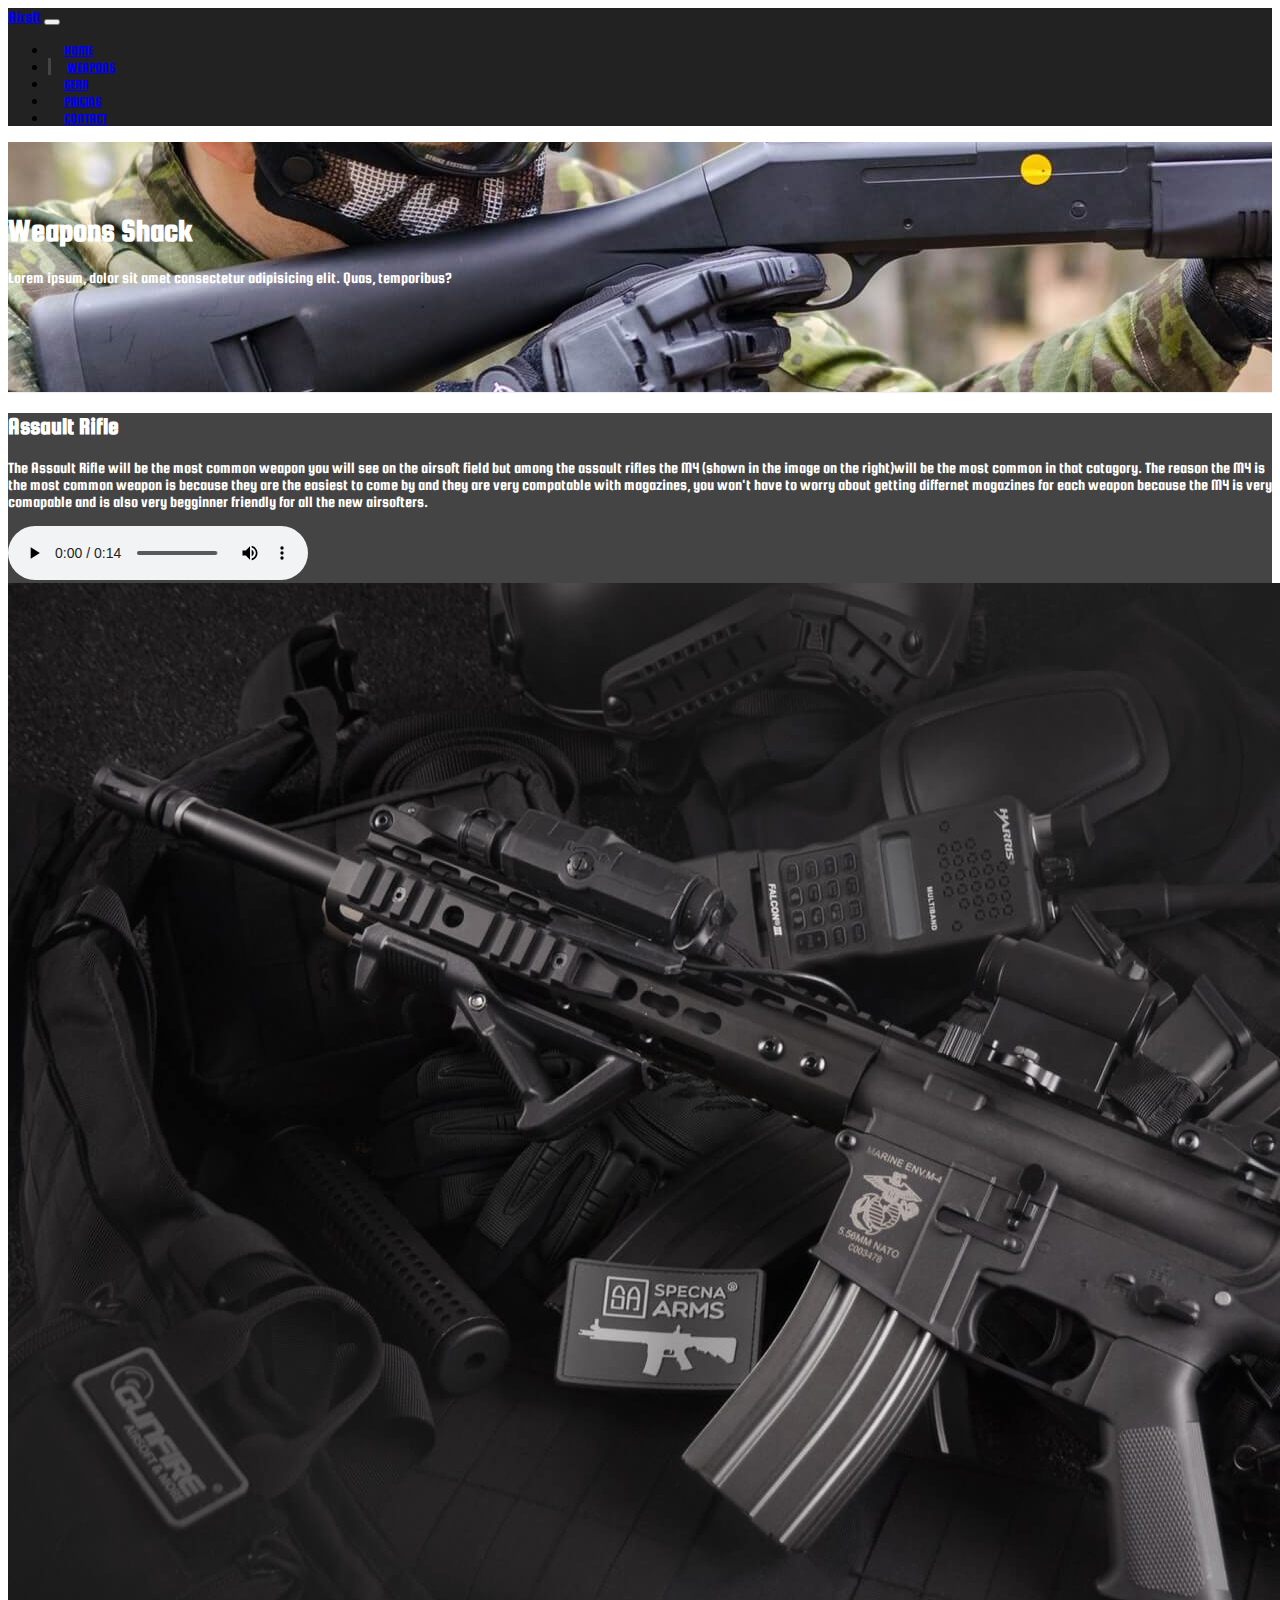
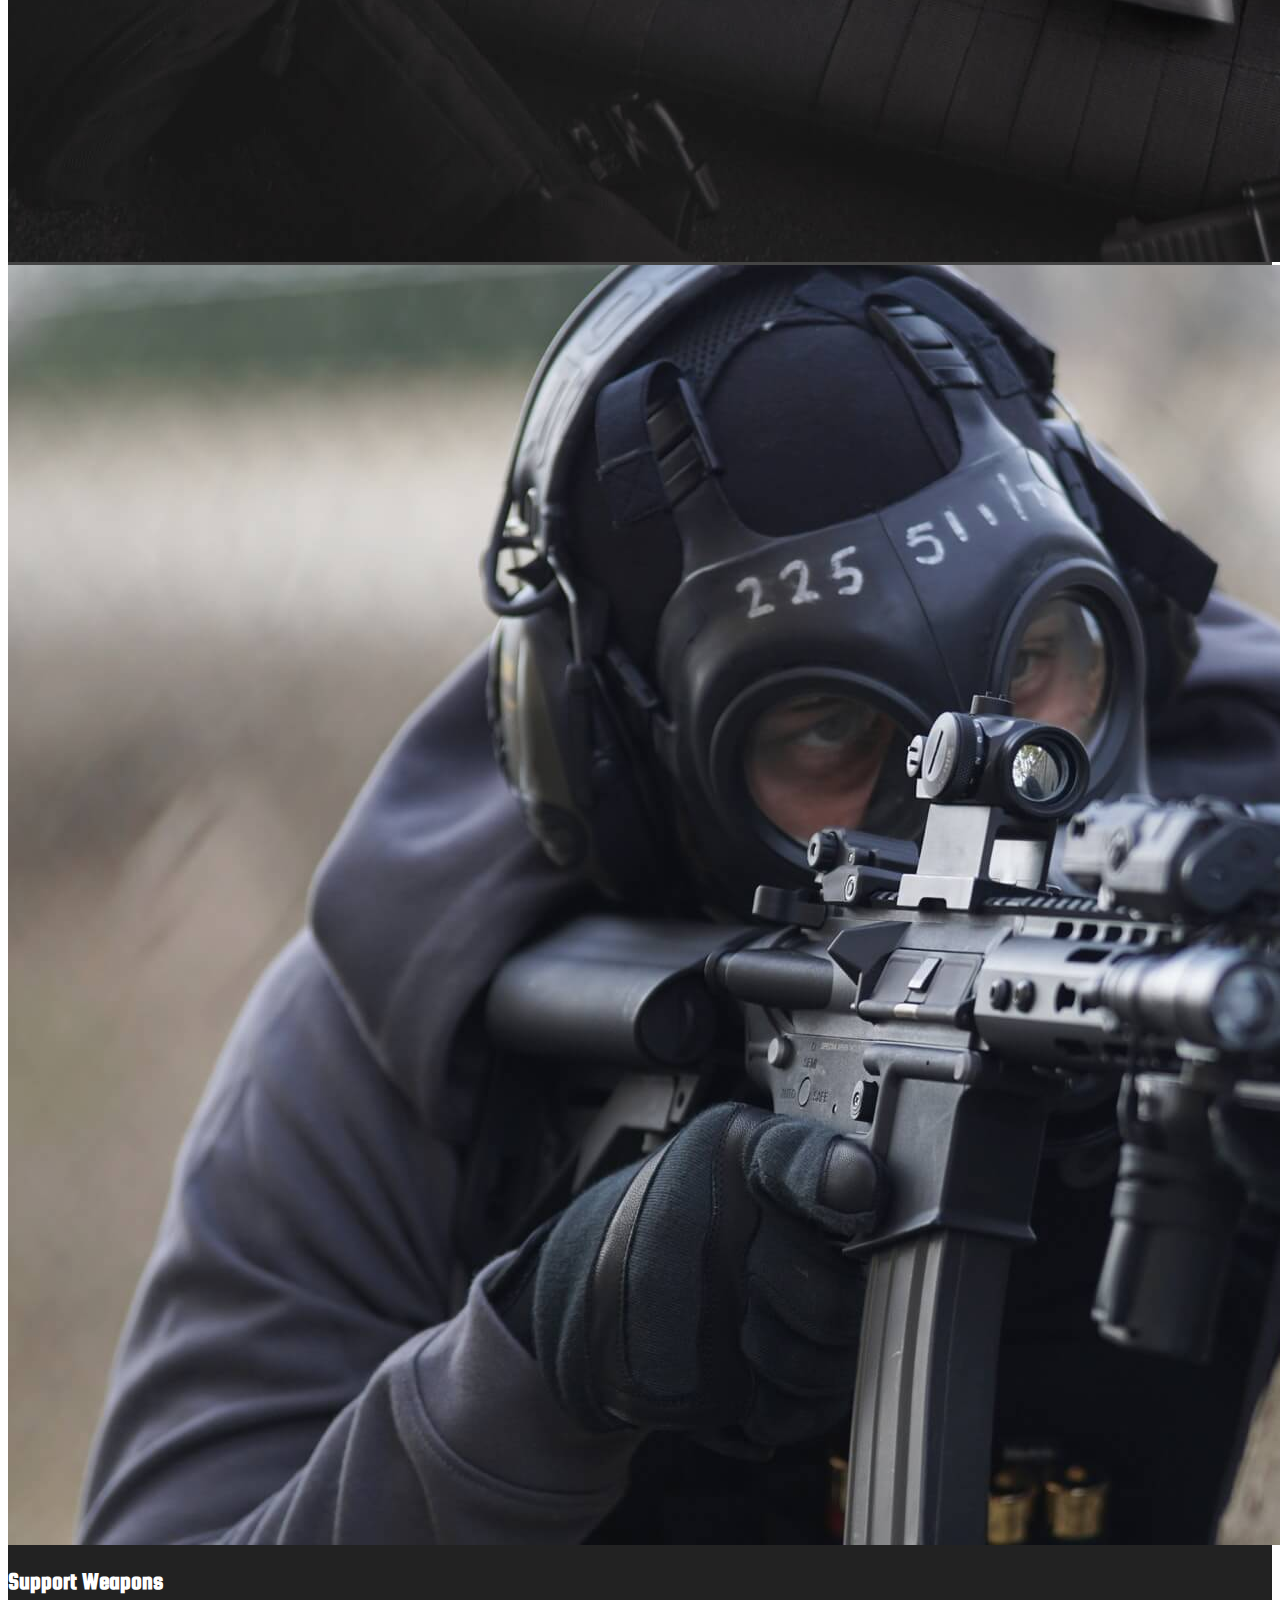
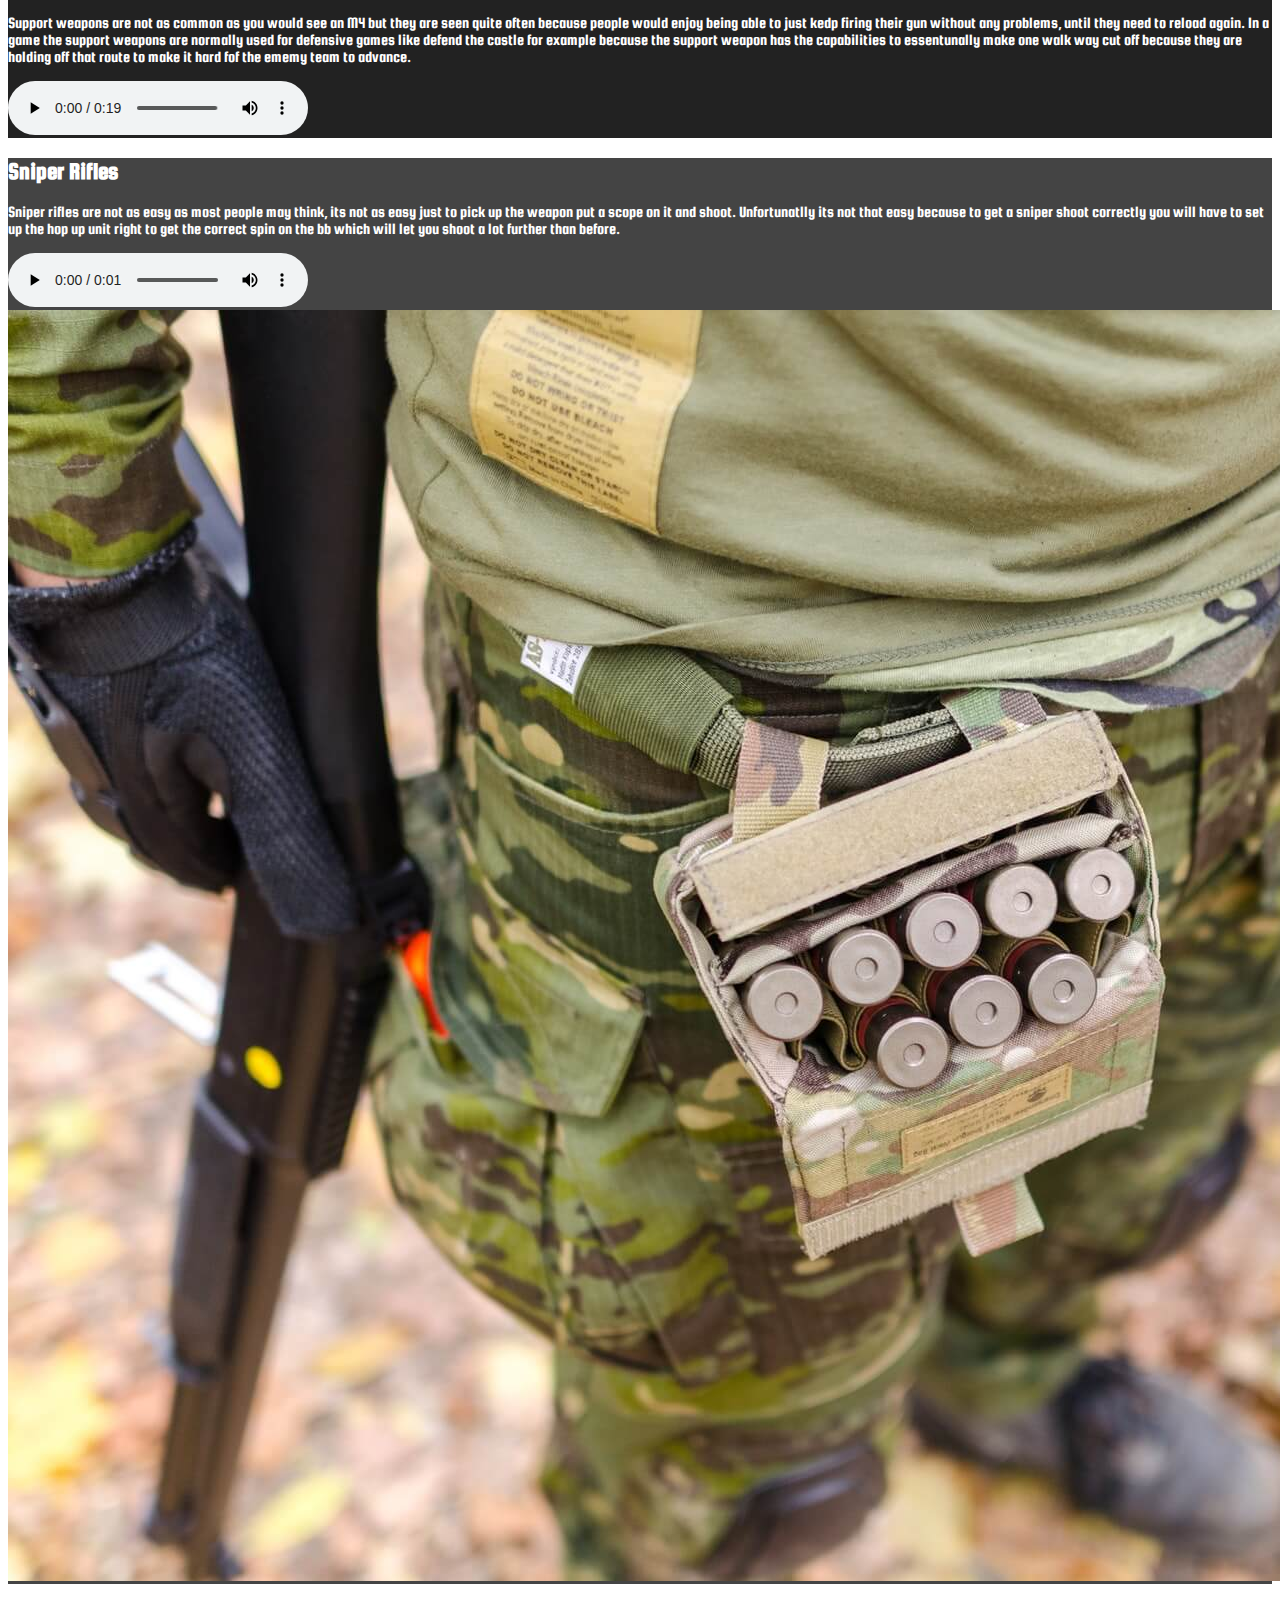
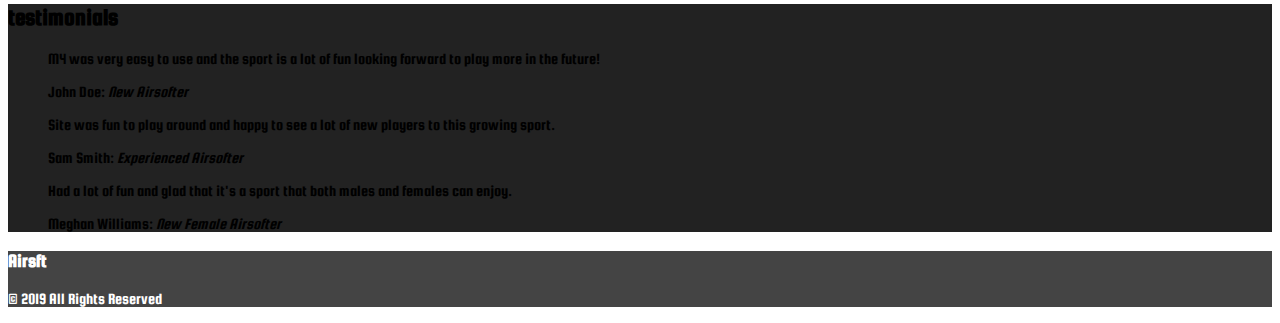
<file: weapons.html>
<!DOCTYPE html>
<!-- The HTML lang attribute is used to identify the language of text content on the web -->
<html lang="en"> 

<head>
  <meta charset="UTF-8">
  <!-- The viewport is the user's visible area of a web page -->
  <meta name="viewport" content="width=device-width, initial-scale=1.0">
  <meta http-equiv="X-UA-Compatible" content="ie=edge">
  <!-- Import fontawesome.css -->
  <link rel="stylesheet" href="https://use.fontawesome.com/releases/v5.0.13/css/all.css" integrity="sha384-DNOHZ68U8hZfKXOrtjWvjxusGo9WQnrNx2sqG0tfsghAvtVlRW3tvkXWZh58N9jp"
    crossorigin="anonymous">
  <!-- Import bootstrap.css -->
  <link rel="stylesheet" href="https://stackpath.bootstrapcdn.com/bootstrap/4.1.1/css/bootstrap.min.css" integrity="sha384-WskhaSGFgHYWDcbwN70/dfYBj47jz9qbsMId/iRN3ewGhXQFZCSftd1LZCfmhktB"
    crossorigin="anonymous">
  <!-- Import style.css -->
  <link rel="stylesheet" href="css/style.css">
  <!-- Import favicon -->
  <link rel="shortcut icon" type="image/png" href="img/bullseye_favicon.png">
  <title>Airsoft</title>
</head>

<body>
    
  <!-- Navigation -->
  <nav class="navbar navbar-expand-sm navbar-dark bg-dark">
    <div class="container">
      <a href="index.html" class="navbar-brand">Airs<i class="fas fa-bullseye fa-xs"></i>ft</a>
      <button class="navbar-toggler" data-toggle="collapse" data-target="#navbarCollapse">
        <span class="navbar-toggler-icon"></span>
      </button>
      <div class="collapse navbar-collapse" id="navbarCollapse">
        <ul class="navbar-nav ml-auto">
          <li class="nav-item">
            <a href="index.html" class="nav-link">Home</a>
          </li>
          <li class="nav-item active">
            <a href="weapons.html" class="nav-link">Weapons</a>
          </li>
          <li class="nav-item">
            <a href="gear.html" class="nav-link">Gear</a>
          </li>
          <li class="nav-item">
          <a href="pricing.html" class="nav-link">Pricing</a>
          </li>
          <li class="nav-item">
          <a href="contact.html" class="nav-link">Contact</a>
          </li>
        </ul>
      </div>
    </div>
  </nav>

    <!-- Aeg header: section -->
    <header id="page-header-2">
      <div class="container">
        <div class="row">
          <div class="col-md-6 m-auto text-center">
            <h1>Weapons Shack</h1>
            <p>Lorem ipsum, dolor sit amet consectetur adipisicing elit. Quas, temporibus?</p>
          </div>
        </div>
      </div>
    </header>

    <!-- Aeg weapons - row-1 -->
    <section id="about" class="py-3 second-background">
        <div class="container">
            <div class="row">
                <div class="col-md-6">
                    <h2>Assault Rifle</h2>
                    <p>The Assault Rifle will be the most common weapon you will see on the airsoft field but among the assault rifles
                      the M4 (shown in the image on the right)will be the most common in that catagory. The reason the M4 is the most common 
                      weapon is because they are the easiest to come by and they are very compatable with magazines, you won't have to worry 
                      about getting differnet magazines for each weapon because the M4 is very comapable and is also very begginner friendly
                      for all the new airsofters.
                    </p>
                    <audio src="sound/assembling.mp3" controls></audio>
                </div>
                <div class="col-md-6">
                    <img src="img/ammunition.jpg" alt="" class="img-fluid rounded-circle d-none d-md-block about-img">
                </div>
            </div>
        </div>
    </section>

    <!-- Aeg weapons - row-2 -->
    <section id="about-1" class="py-3 fourth-background">
        <div class="container">
            <div class="row">
                    <div class="col-md-6">
                        <img src="img/mask_shooter.jpg" alt="" class="img-fluid rounded-circle d-none d-md-block about-img">
                    </div>
                <div class="col-md-6">
                    <h2>Support Weapons</h2>
                    <p>Support weapons are not as common as you would see an M4 but they are seen quite often because people
                      would enjoy being able to just kedp firing their gun without any problems, until they need to reload again.
                      In a game the support weapons are normally used for defensive games like defend the castle for example because the 
                      support weapon has the capabilities to essentunally make one walk way cut off because they are holding off that route to make 
                      it hard fof the ememy team to advance.
                    </p>
                    <audio src="sound/shooting.mp3" controls></audio>
                </div>
            </div>
        </div>
    </section>

    <!-- Aeg weapons - row-3 -->
    <section id="about-3" class="py-3 second-background">
        <div class="container">
            <div class="row">
                <div class="col-md-6">
                    <h2>Sniper Rifles</h2>
                    <p>Sniper rifles are not as easy as most people may think, its not as easy just to pick up the 
                      weapon put a scope on it and shoot. Unfortunatlly its not that easy because to get a sniper shoot 
                      correctly you will have to set up the hop up unit right to get the correct spin on the bb which will 
                      let you shoot a lot further than before.
                    </p>
                    <audio src="sound/shell_drop.mp3" controls></audio>
                </div>
                <div class="col-md-6">
                    <img src="img/ammo_ammunition.jpg" alt="" class="img-fluid rounded-circle d-none d-md-block about-img">
                </div>
            </div>
        </div>
    </section>

  <!-- Testimonials: section -->
  <section id="testimonials" class="p-4 bg-dark text-white">
    <div class="container">
      <h2 class="text-center">testimonials</h2>
      <div class="row text-center">
        <div class="col">
            <div>
              <blockquote class="blockquote">
                <p class="mb-0">
                  M4 was very easy to use and the sport is a lot of fun looking forward to play more in the future!
                </p>
                <footer class="blockquote-footer">John Doe:
                  <cite title="Company 1">New Airsofter</cite>
                </footer>
              </blockquote>
            </div>
            <div>
              <blockquote class="blockquote">
                <p class="mb-0">
                  Site was fun to play around and happy to see a lot of new players to this growing sport.
                </p>
                <footer class="blockquote-footer">Sam Smith:
                  <cite title="Company 2">Experienced Airsofter</cite>
                </footer>
              </blockquote>
            </div>
            <div>
              <blockquote class="blockquote">
                <p class="mb-0">
                  Had a lot of fun and glad that it's a sport that both males and females can enjoy.
                </p>
                <footer class="blockquote-footer">Meghan Williams:
                  <cite title="Company 3">New Female Airsofter</cite>
                </footer>
              </blockquote>
            </div>
        </div>
      </div>
    </div>
  </section>

  <!-- Footer -->
  <footer id="main-footer" class="text-center p-4">
    <div class="container">
      <div class="row">
        <div class="col">
          <h3>Airs<i class="fas fa-bullseye fa-xs"></i>ft</h3>
          <p>&copy; 2019 All Rights Reserved</p>
          <p>
              <a class="footer-link footer-social-link fa-2x mb-2" href="https://facebook.com" target="_blank">
                <i class="fab fa-facebook"></i>
              </a>
              <a class="footer-link footer-social-link fa-2x mb-2" href="https://twiter.com" target="_blank">
                <i class="fab fa-twitter"></i>
              </a>
              <a class="footer-link footer-social-link fa-2x mb-2" href="https://instagram.com" target="_blank">
                <i class="fab fa-instagram"></i>
              </a>
              <a class="footer-link footer-social-link fa-2x mb-2" href="https://youtube.com" target="_blank">
                <i class="fab fa-youtube"></i>
              </a>
            </p>
        </div>
      </div>
    </div>
  </footer>

  <script src="http://code.jquery.com/jquery-3.3.1.min.js" integrity="sha256-FgpCb/KJQlLNfOu91ta32o/NMZxltwRo8QtmkMRdAu8="
    crossorigin="anonymous"></script>
  <script src="https://stackpath.bootstrapcdn.com/bootstrap/4.1.1/js/bootstrap.min.js" integrity="sha384-smHYKdLADwkXOn1EmN1qk/HfnUcbVRZyYmZ4qpPea6sjB/pTJ0euyQp0Mk8ck+5T"
    crossorigin="anonymous"></script>

</body>

</html>
</file>
<file: css/style.css>
/* Google font */

@import url('https://fonts.googleapis.com/css?family=Squada+One&display=swap');

/* Body */

body {
  overflow-x: hidden;
  font-family: 'Squada One', cursive; /* Googlt font typeface */
}

/* Navigation */

.navbar .nav-link {
  font-size: 14px;
  text-transform: uppercase;
  padding-left: 1rem !important;
  padding-right: 1rem !important;
}

.navbar .nav-item.active {
  border-left: #444 3px solid;
}

/* Video */

#video-play {
  position: relative;
  min-height: 768px;
  background: url('../img/foggy_forest.jpg');
  background-attachment: fixed;
  background-repeat: no-repeat;
  background-position: 0 -300px;
  text-align: center;
  color: #fff;
}

.video-text {
  padding-top: 200px;
}

#video-play a {
  color: #fff;
}

/* Main page */

#page-header {
  height: 200px;
  background: url('../img/foggy_forest.jpg');
  background-position: 0 -360px;
  background-attachment: fixed;
  color: #fff;
  border-bottom: 1px #eee solid;
  padding-top: 50px;
}

#page-header-2 {
  height: 200px;
  background: url('../img/action_aiming.jpg');
  background-position: 0 -360px;
  background-attachment: fixed;
  color: #fff;
  border-bottom: 1px #eee solid;
  padding-top: 50px;
}

/* Dark-overlay has been used to make text more visible */
.dark-overlay {
  position: absolute;
  top: 0;
  left: 0;
  width: 100%;
  height: 100%;
  background: rgba(0, 0, 0, 0.7);
}

h3 {
  color: #fff;
}

.black {
  color: #222;
}

.p-1 {
  padding: .25rem!important;
  border-radius: 20px;
}

/* Footer */

#main-footer {
  background: #444;
  color: #fff;
}

.bg-dark {
  background-color: #222!important;
}

.second-background {
  background-color: #444;
  color: #fff;
}

.third-background {
  background-color: #444;
  /* color: #fff; */
}

.fourth-background {
  background-color: #222;
  color: #fff;
}

.btn {
  border-radius: 20px;
}

/* Social icons */

.fab {
  color: #fff;
  text-decoration: none;
}

.card-body  {
  color: #222;
  text-decoration: none;
}

.card-text, .card-title  {
  color: #fff;
  text-decoration: none;
}

.black {
  color: #222;
}
</file>
